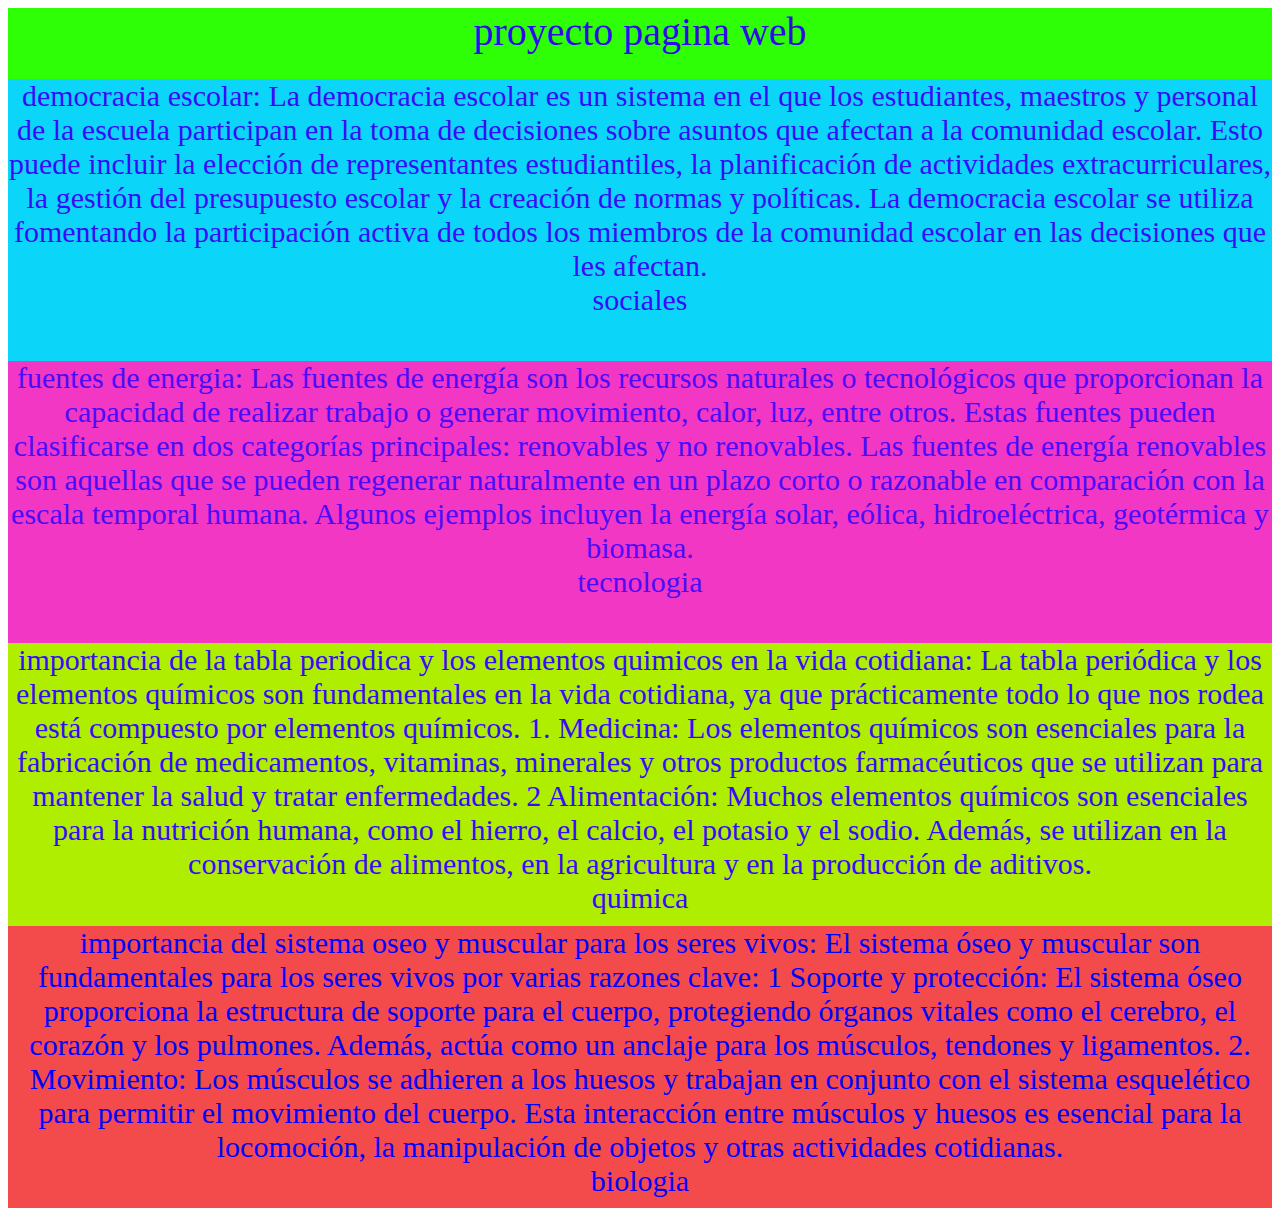
<file: periodo 1.html>
<!DOCTYPE html>
<html lang="en">
<head>
    <meta charset="UTF-8">
    <meta name="viewport" content="width=device-width, initial-scale=1.0">
    <title>Document</title>
    <link rel="stylesheet" href="temas.css">
</head>
<body>

<div  class="contenedor">

<div  class="encabezado">
proyecto pagina web

</div>
<div  class="sociales">
democracia escolar:





La democracia escolar es un sistema en el que los estudiantes, maestros y personal de la escuela participan en la toma de decisiones sobre asuntos que afectan a la comunidad escolar. Esto puede incluir la elección de representantes estudiantiles, la planificación de actividades extracurriculares, la gestión del presupuesto escolar y la creación de normas y políticas.

La democracia escolar se utiliza fomentando la participación activa de todos los miembros de la comunidad escolar en las decisiones que les afectan. <br> 
sociales


</div>
<div  class="tecnologia">
fuentes de energia:
Las fuentes de energía son los recursos naturales o tecnológicos que proporcionan la capacidad de realizar trabajo o generar movimiento, calor, luz, entre otros. Estas fuentes pueden clasificarse en dos categorías principales: renovables y no renovables.

Las fuentes de energía renovables son aquellas que se pueden regenerar naturalmente en un plazo corto o razonable en comparación con la escala temporal humana. Algunos ejemplos incluyen la energía solar, eólica, hidroeléctrica, geotérmica y biomasa.  <br>
tecnologia



</div>
<div  class="quimica">
importancia de la tabla periodica y los elementos quimicos en la vida cotidiana:

La tabla periódica y los elementos químicos son fundamentales en la vida cotidiana, ya que prácticamente todo lo que nos rodea está compuesto por elementos químicos.
 1. Medicina: Los elementos químicos son esenciales para la fabricación de medicamentos, vitaminas, minerales y otros productos farmacéuticos que se utilizan para mantener la salud y tratar enfermedades.
 2 Alimentación: Muchos elementos químicos son esenciales para la nutrición humana, como el hierro, el calcio, el potasio y el sodio. Además, se utilizan en la conservación de alimentos, en la agricultura y en la producción de aditivos. <br>
 quimica


</div>
<div  class="biologia">
importancia del sistema oseo y muscular para los seres vivos:

El sistema óseo y muscular son fundamentales para los seres vivos por varias razones clave:
1 Soporte y protección: El sistema óseo proporciona la estructura de soporte para el cuerpo, protegiendo órganos vitales como el cerebro, el corazón y los pulmones. Además, actúa como un anclaje para los músculos, tendones y ligamentos.
2. Movimiento: Los músculos se adhieren a los huesos y trabajan en conjunto con el sistema esquelético para permitir el movimiento del cuerpo. Esta interacción entre músculos y huesos es esencial para la locomoción, la manipulación de objetos y otras actividades cotidianas. <br>
biologia


</div>

</div>









</body>
</html>
</file>
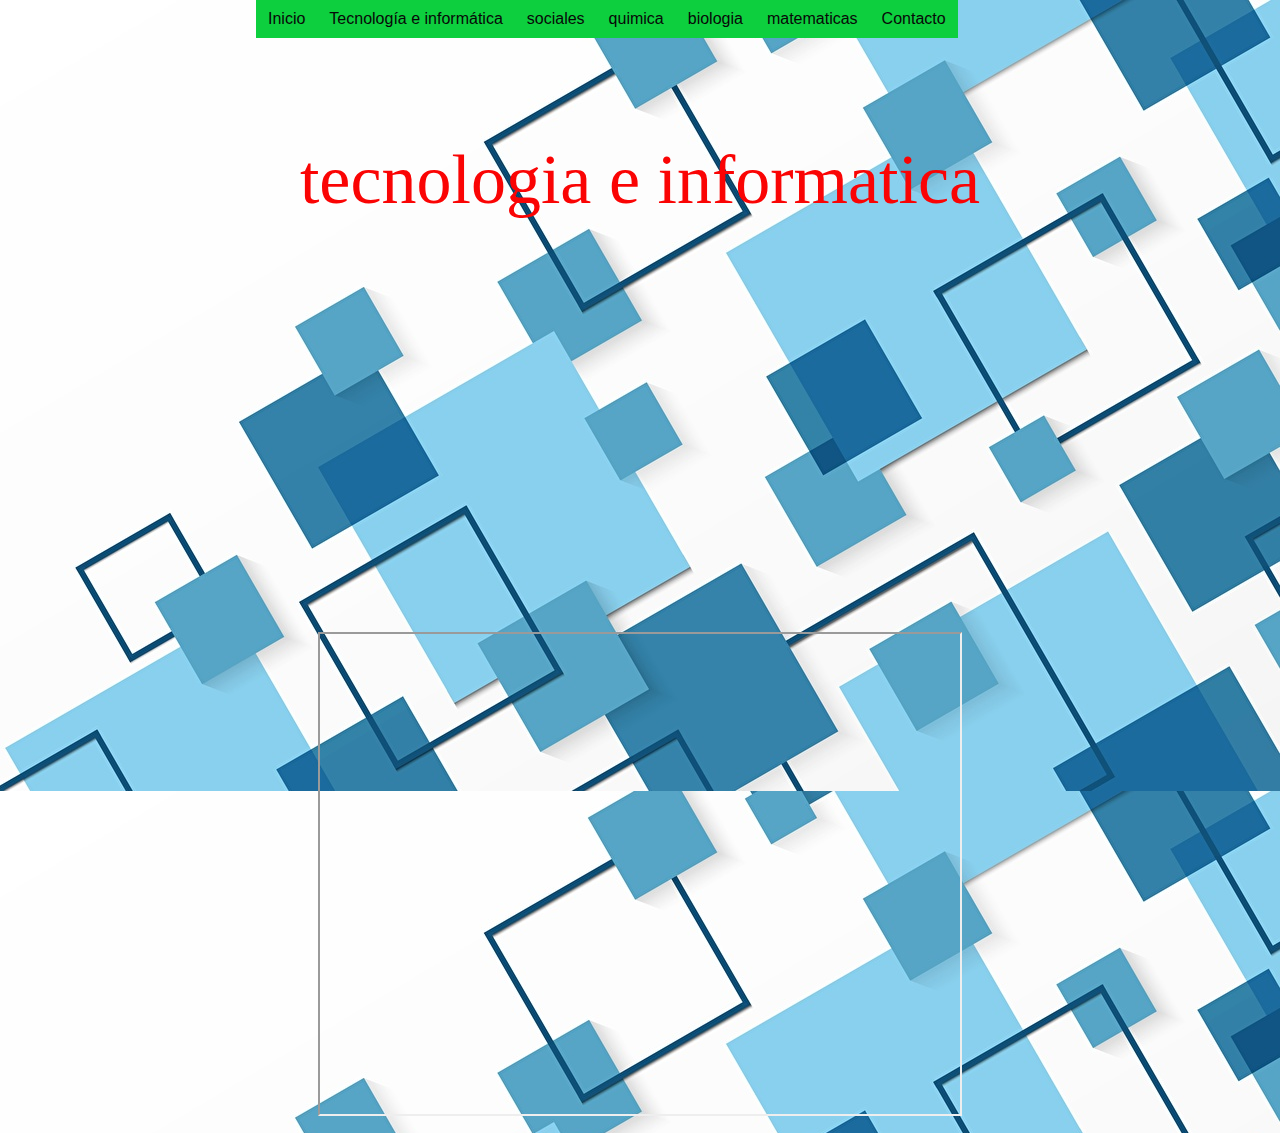
<file: tecnologia3.html>
<!DOCTYPE html>
<html lang="es">
<head>
    <meta charset="UTF-8">
    <meta name="viewport" content="width=device-width, initial-scale=1.0">
    <title>Proyecto integrado</title>
    <link rel="stylesheet" href="estilos.css">
    <link rel="stylesheet" href="menu.css">
</head>
<body>
    <div class="principal">

<!--Menu desplegable--->
    <div id="menu">
        <ul class="nav">
            <li><a href="index.html">Inicio</a></li>





            <li>
                <a href="tecnologia3.html">Tecnología e informática</a>
                <ul>
                    <li><a href="periodo 1.html">Período uno</a></li>
                    <li><a href="tecnologia.html">Período dos</a></li>
                    <li><a href="tecnologia3.html">Período tres</a></li>
                   
                   
                </ul>
            </li>
            
            <li>
                <a href="sociales3.html">sociales</a>
                <ul>
                    <li><a href="periodo 1.html">Período uno</a></li>
                    <li><a href="sociales.html">Periodo dos</a></li>
                    <li><a href="sociales3.html">Período tres</a></li>
                   
                </ul>
            </li>

            <li>
                <a href="quimica3.html">quimica</a>
                <ul>
                    <li><a href="periodo 1.html">Período uno</a></li>
                    <li><a href="quimica.html">Periodo dos</a></li>
                    <li><a href="quimica3.html">Período tres</a></li>
                   
                </ul>
            </li>

           
 <li>
                <a href="biologia3.html">biologia</a>
                <ul>
                    <li><a href="periodo 1.html">Período uno</a></li>
                    <li><a href="biologia.html">Periodo dos</a></li>
                    <li><a href="biologia3.html">Período tres</a></li>
                   
                </ul>
            </li>

<li>
                <a href="matematicas3.html">matematicas</a>
                <ul>
                    <li><a href="periodo 1.html">Período uno</a></li>
                    <li><a href="matematicas.html">Periodo dos</a></li>
                    <li><a href="matematicas3.html">Período tres</a></li>
                   
                </ul>
            </li>



            <li><a href="contactos.html">Contacto</a></li>
        </ul>
    </div>

<!--Menu desplegable--->

<div class="texto">
    
    <div  class="titulo">
        tecnologia e informatica <br><br> <iframe width="560" height="315" src="https://www.youtube.com/embed/lWS9fMw1KWQ?si=0N5pk-CR5Ooui1aZ" title="YouTube video player" frameborder="0" allow="accelerometer; autoplay; clipboard-write; encrypted-media; gyroscope; picture-in-picture; web-share" referrerpolicy="strict-origin-when-cross-origin" allowfullscreen></iframe>



        <iframe width="560" height="315" src="https://www.youtube.com/embed/qRnY7R3NMR0?si=NQcQVIzMueGNd0ih" title="YouTube video player" frameborder="0" allow="accelerometer; autoplay; clipboard-write; encrypted-media; gyroscope; picture-in-picture; web-share" referrerpolicy="strict-origin-when-cross-origin" allowfullscreen></iframe>

        <iframe src="https://drive.google.com/file/d/1j7dn4esVG0AISk5w7_G3S5baXJpJg4xl/preview" width="640" height="480" allow="autoplay"></iframe>
</div>


</div>
</body>
</html>
</file>
<file: temas.css>
.contenedor{

width: 100%;
height: 1200px;
background-color: rgb(46, 9, 253);
display: flex;
flex-direction: column;

}

.encabezado{
    width: 100%;
    height: 100px;
    background-color: rgb(47, 255, 6);
    font-size: 40px;
    text-align: center;
    color: rgb(44, 11, 233);

}
.sociales{
    width: 100%;
    height: 400px;
    background-color: rgb(11, 214, 250);
font-size: 30px;
text-align: center;
color: rgb(56, 12, 248);
}

.tecnologia{
    width: 100%;
    height: 400px;
    background-color: rgb(241, 55, 195);
font-size: 30px;
text-align: center;
color: rgb(75, 11, 248);

}

.quimica{
    width: 100%;
    height: 400px;
    background-color: rgb(175, 238, 1);
font-size: 30px;
text-align: center;
color: rgb(54, 10, 250);

}

.biologia{
    width: 100%;
    height: 400px;
    background-color: rgb(243, 75, 75);
font-size: 30px;
text-align: center;
color: blue;

}
</file>
<file: estilos.css>
/* Temas del segundo período*/

.texto{
   
    font-size: 50px;
    padding-top: 140px;
    text-align: justify;
    color: rgb(0, 0, 0);
}
.principal{
   display: flex;
     
}
body{
   background-image: url(imaguenazul.jpg);
   
   
}
.titulo{
font-size: 70px;
color: rgb(250, 4, 4);
text-align: center;
font-family: 'Times New Roman', Times, serif;
}
.imaguen1{
height: 440px;
width: 600px;
background-image: url(imaguen1.png);
float: left;
background-repeat: no-repeat;
}
.imaguen2{
    height: 200px;
    width: 293px;
background-image: url(imaguen2.png);
    float: left;
    background-repeat: no-repeat
}
.imaguen3{
    height: 500px;
    width: 400px;
background-image: url(imaguen3.jpg);
float: right;
background-repeat: no-repeat;
}
.imaguen4{
height: 600px;
width: 900px;
background-image: url(imaguen4.jpg);
float: left;
background-repeat: no-repeat;
}
.imaguen5{
height: 500px;
width: 500px;
background-image: url(imaguen5.jpg);
float: left;
background-repeat: no-repeat;
}
.imaguen6{


    height: 500px;
    width: 500px;
    background-image: url(imaguen6.jpg);
    float: right;
    background-repeat: no-repeat;
}
.imaguen7{
    height: 793px;
    width: 993px;
    background-image: url(imaguen7.jpg);
float: left;
    background-repeat: no-repeat;
}
.imaguen8{
    height: 400px;
    width: 600px;
background-image: url(imaguen8.jpg);
float: left;
background-repeat: no-repeat;
}
.imaguen9{
    height: 593px;
    width: 593px;
background-image: url(imaguen9.png);
float: left;
background-repeat: no-repeat;
}
.imaguen10{
height: 400px;
width: 493px;
background-image: url(imaguen10.jpg);
float:left ;
background-repeat: no-repeat;

}
.imaguen11{
    height: 300px;
    width: 300px;
    background-image:url(imaguen11.jpg);
    float: right;
background-repeat: no-repeat;
}
.imaguen12{
    height: 393px;
    width: 515px;
    background-image:url(imaguen12.png);
    float: none;
background-repeat: no-repeat;
}

.imaguen13{
    height: 600px;
    width: 1193px;
    background-image:url(imaguen13.jpg);
    float: none;
background-repeat: no-repeat;

}
.imaguen14{
    height: 300px;
    width: 300px;
    background-image:url(imaguen14.webp);
    float: none;
background-repeat: no-repeat;

}
.imaguen15{
    height: 693px;
    width: 1193px;
    background-image:url(imaguen15.jpg);
    float: none;
background-repeat: no-repeat;

}
.imaguen16{
    height: 520px;
    width: 600px;
    background-image:url(imaguen16);
    float: none;
background-repeat: no-repeat;
}
</file>
<file: menu.css>
* {
    margin: 0;
    padding: 0;
}

#menu{
    margin: auto;
    width: 800px;
    font-family: Arial, Helvetica, sans-serif;
    position: fixed;
   left:20%;
     
}

ul, ol {
    list-style: none;
}

.nav > li {
    float: left;
}

.nav li a {
    background-color: #0dcf3e;
    color: #080808;
    text-decoration: none;
    padding: 10px 12px;
    display: block;
}

.nav li a:hover {
    background-color: #dbef04;
}

.nav li ul {
    display: none;
    position: absolute;
    min-width: 140px;
}

.nav li:hover > ul {
    display: block;
}

.nav li ul li {
    position: relative;
}

.nav li ul li ul {
    right: -140px;
    top: 0;
}

.nav li ul {
    visibility: hidden;
    opacity: 0;
    transition: opacity 0.3s ease;
}

.nav li:hover > ul {
    visibility: visible;
    opacity: 1;
}
</file>
